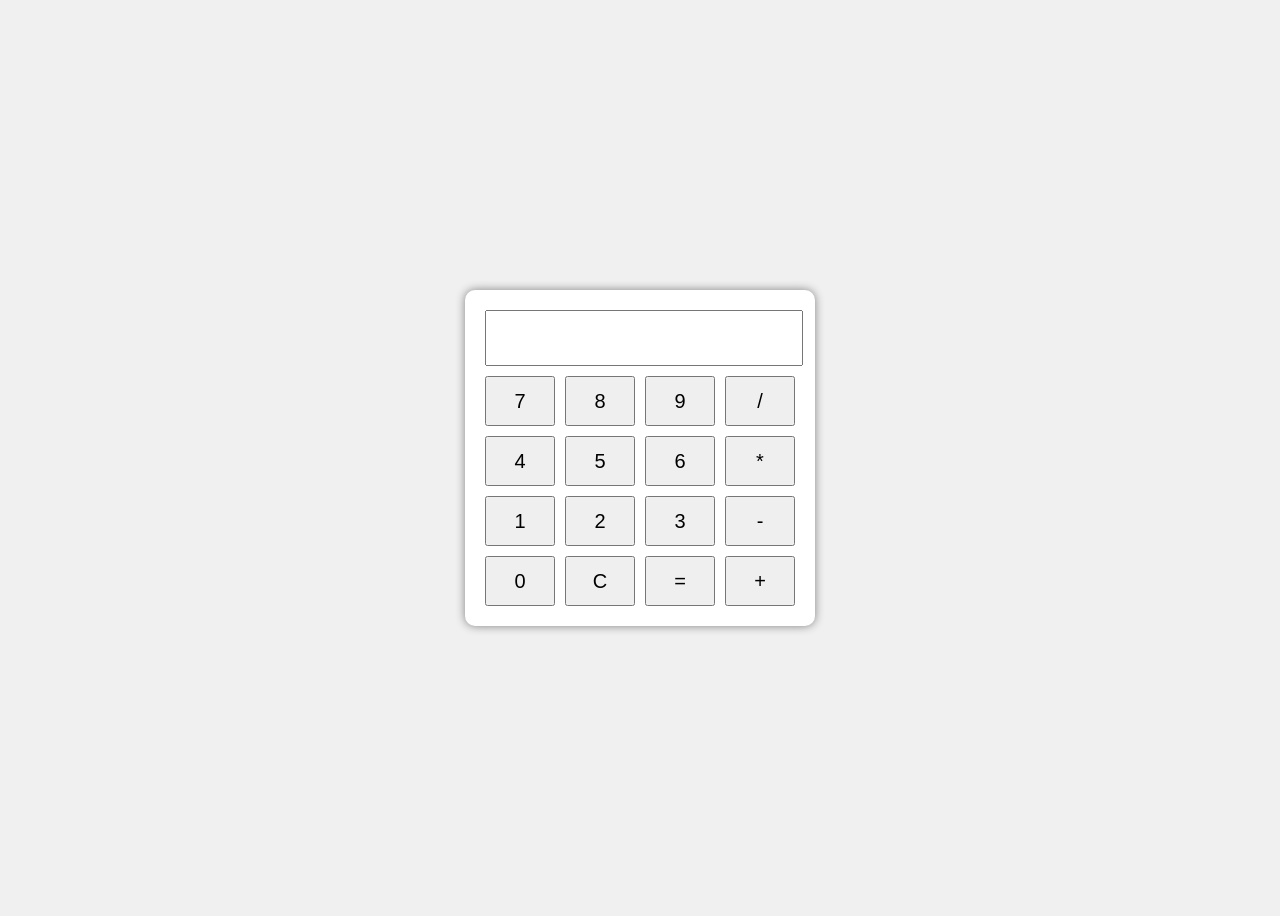
<file: Calculator/index.html>
<!DOCTYPE html>
<html>
<head>
    <title>Calculator</title>
    <link rel="stylesheet" href="style.css">
</head>
<body>

<div class="calculator">

    <input type="text" id="display" readonly>

    <div class="buttons">
        <button onclick="appendValue('7')">7</button>
        <button onclick="appendValue('8')">8</button>
        <button onclick="appendValue('9')">9</button>
        <button onclick="appendValue('/')">/</button>

        <button onclick="appendValue('4')">4</button>
        <button onclick="appendValue('5')">5</button>
        <button onclick="appendValue('6')">6</button>
        <button onclick="appendValue('*')">*</button>

        <button onclick="appendValue('1')">1</button>
        <button onclick="appendValue('2')">2</button>
        <button onclick="appendValue('3')">3</button>
        <button onclick="appendValue('-')">-</button>

        <button onclick="appendValue('0')">0</button>
        <button onclick="clearDisplay()">C</button>
        <button onclick="calculate()">=</button>
        <button onclick="appendValue('+')">+</button>
    </div>

</div>

<script src="script.js"></script>

</body>
</html>
</file>
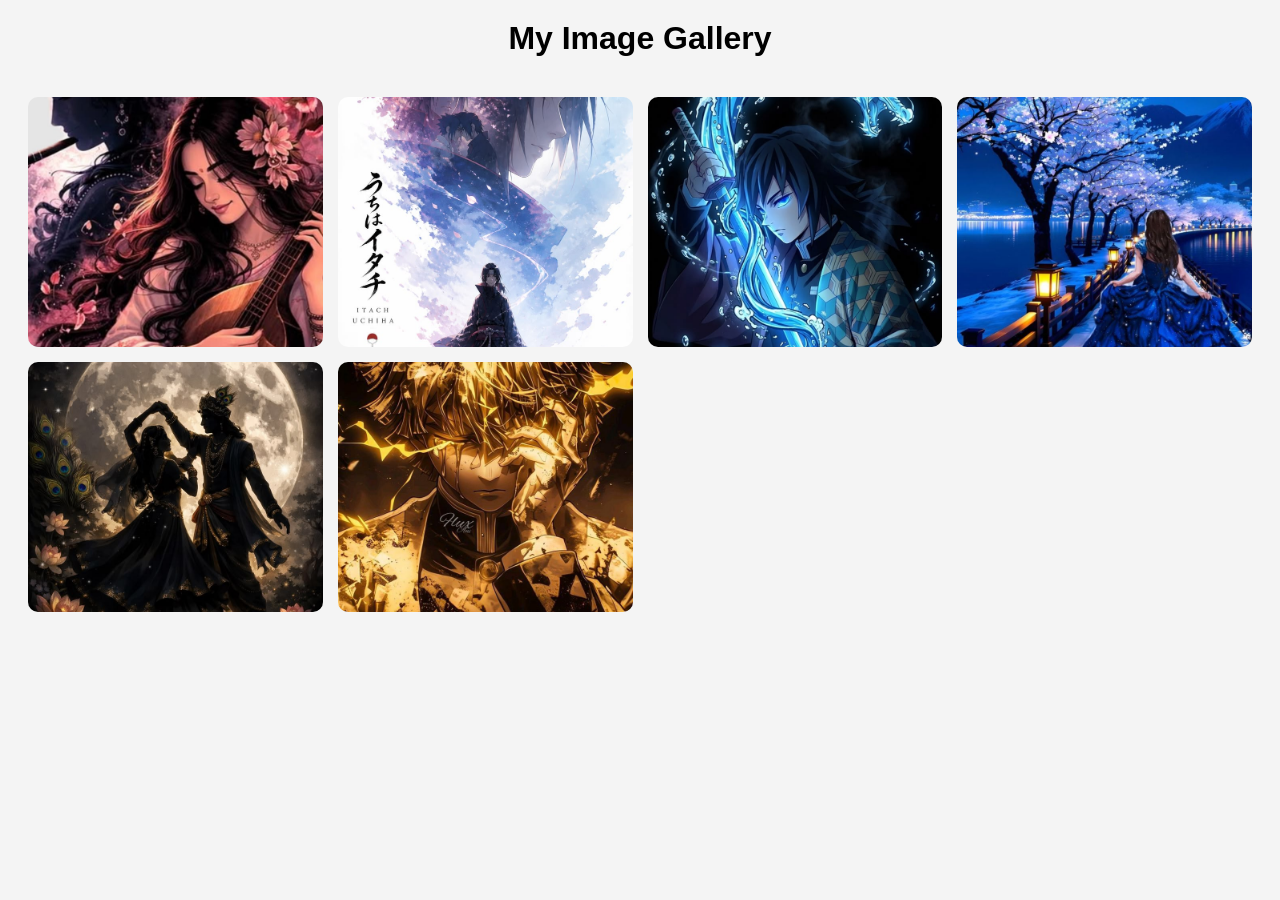
<file: ImageGallery/index.html>
<!DOCTYPE html>
<html>
<head>
    <title>Image Gallery</title>
    <link rel="stylesheet" href="style.css">
</head>
<body>

<h1>My Image Gallery</h1>

<div class="gallery">

    <img src="images/img1.jpg" onclick="openImage(this)">
    <img src="images/img2.jpg" onclick="openImage(this)">
    <img src="images/img3.jpg" onclick="openImage(this)">
    <img src="images/img4.jpg" onclick="openImage(this)">
    <img src="images/img5.jpg" onclick="openImage(this)">
    <img src="images/img6.jpg" onclick="openImage(this)">

</div>

<div id="lightbox" class="lightbox">
    <span class="close" onclick="closeImage()">&times;</span>
    <img id="lightbox-image">
</div>

<script src="script.js"></script>

</body>
</html>
</file>
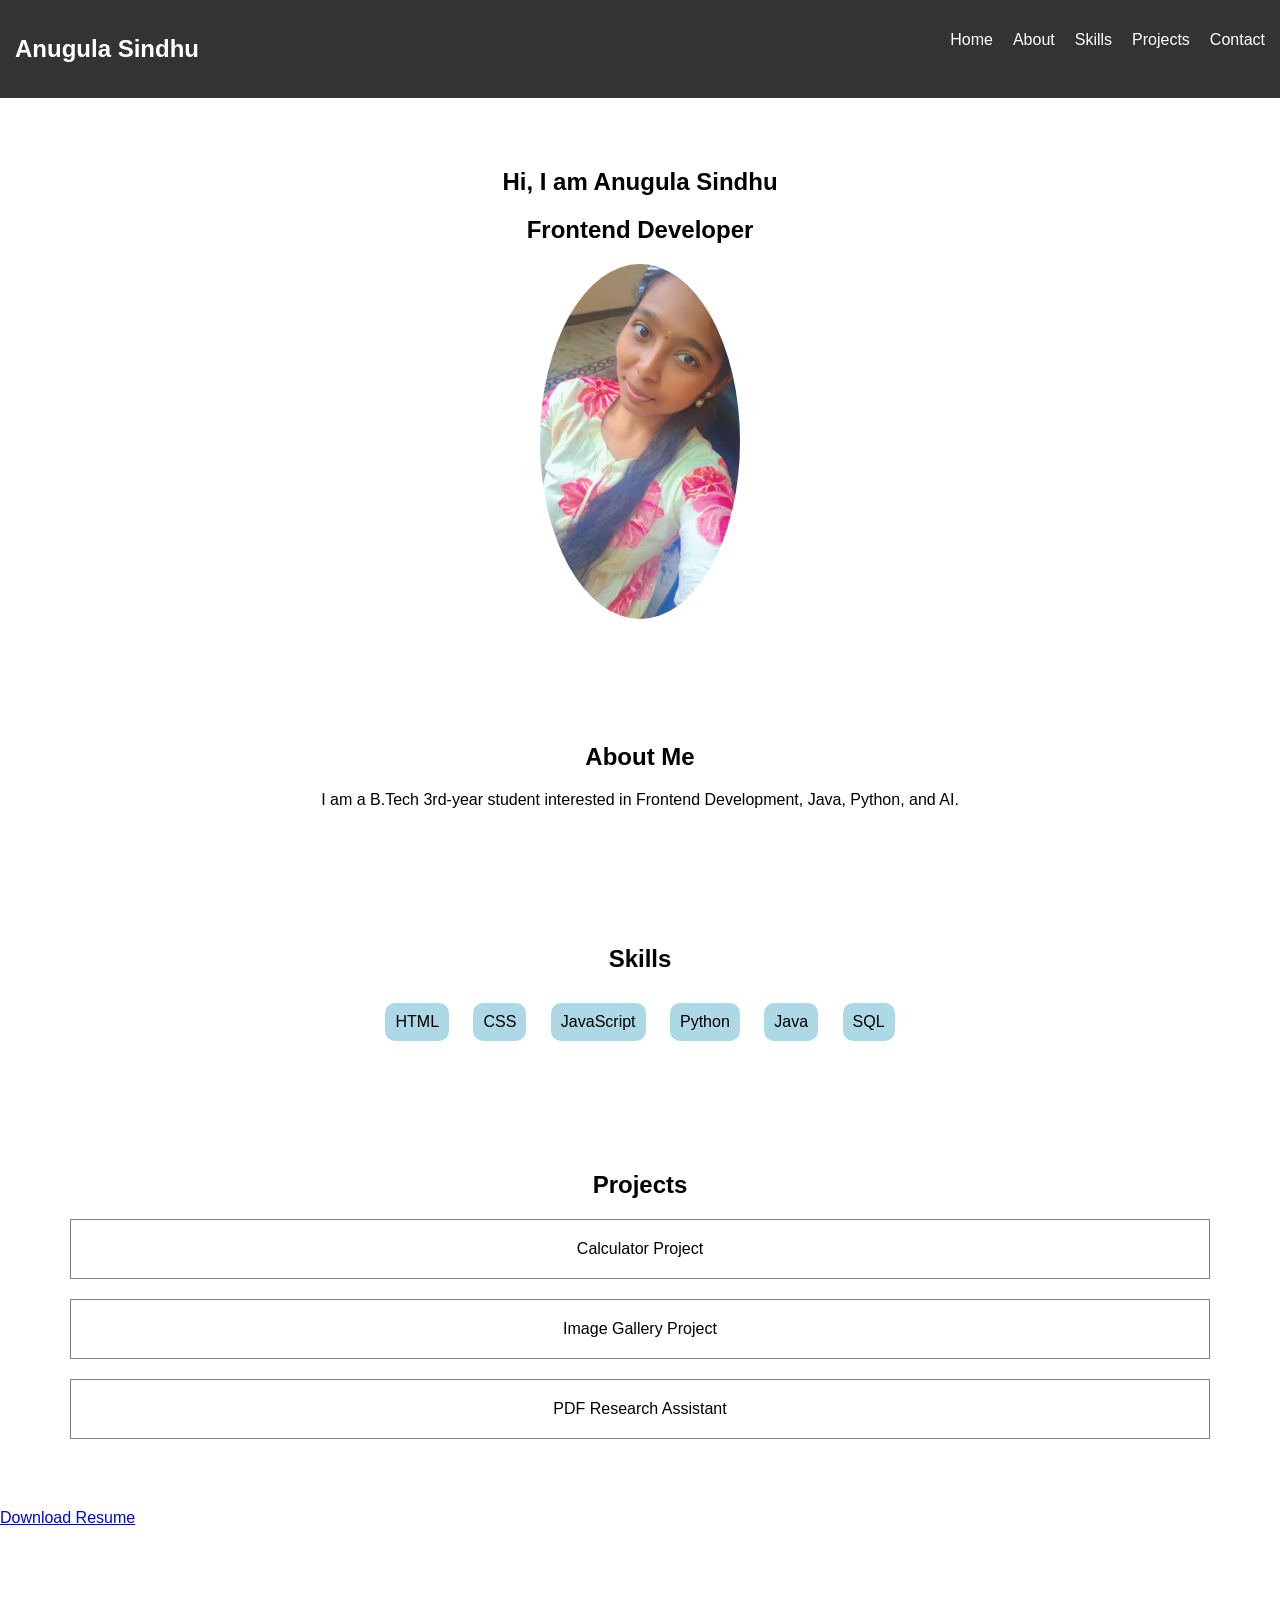
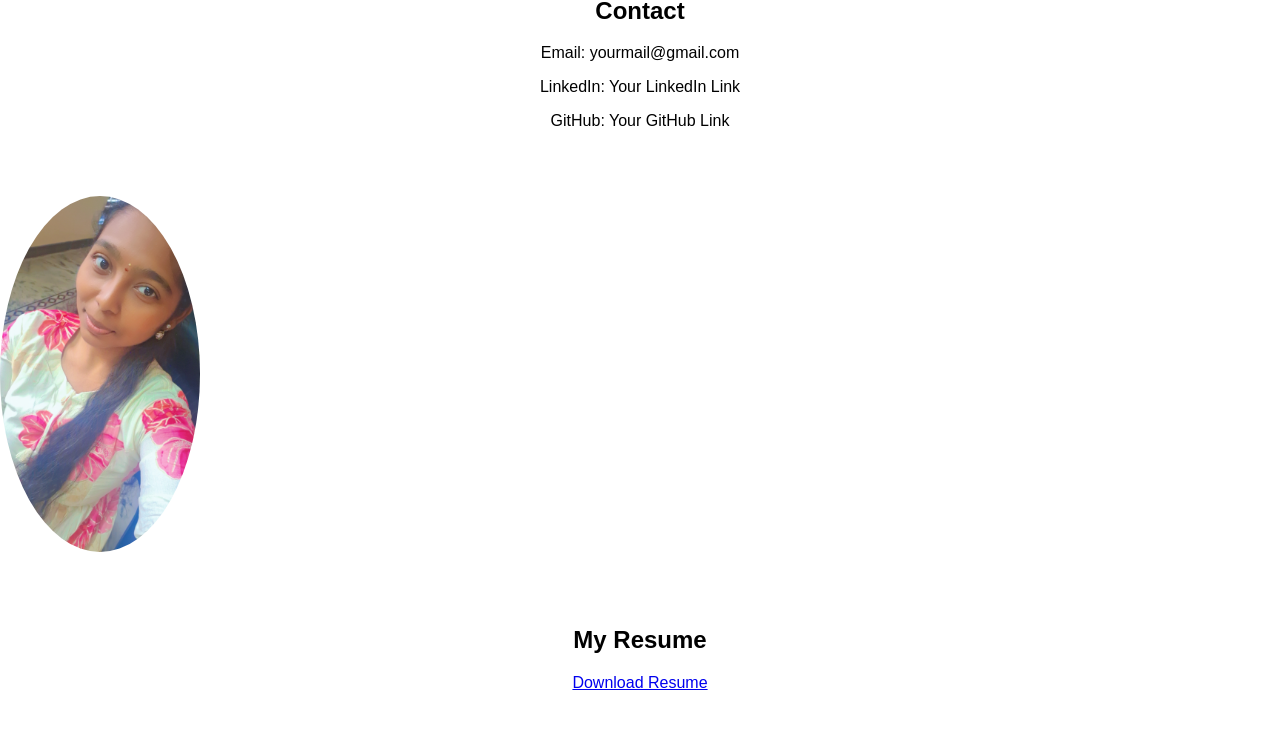
<file: Portfolio/index.html>
<!DOCTYPE html>
<html>
<head>
    <title>My Portfolio</title>
    <link rel="stylesheet" href="style.css">
</head>
<body>
    <nav>
    <h2>Anugula Sindhu</h2>

    <ul>
        <li><a href="#home">Home</a></li>
        <li><a href="#about">About</a></li>
        <li><a href="#skills">Skills</a></li>
        <li><a href="#projects">Projects</a></li>
        <li><a href="#contact">Contact</a></li>
    </ul>
</nav>

</body>
</html>

<section id="home">

    <h1>Hi, I am Anugula Sindhu</h1>

    <h2>Frontend Developer</h2>

    <img src="images/profile.jpg">

</section>
<section id="about">

<h2>About Me</h2>

<p>
I am a B.Tech 3rd-year student interested in
Frontend Development, Java, Python, and AI.
</p>

</section>
<section id="skills">

<h2>Skills</h2>

<div class="skill">HTML</div>
<div class="skill">CSS</div>
<div class="skill">JavaScript</div>
<div class="skill">Python</div>
<div class="skill">Java</div>
<div class="skill">SQL</div>

</section>
<section id="projects">

<h2>Projects</h2>

<div class="project">
    Calculator Project
</div>

<div class="project">
    Image Gallery Project
</div>

<div class="project">
    PDF Research Assistant
</div>

</section>
<a href="resume.pdf" download>
    Download Resume
</a>
<section id="contact">

<h2>Contact</h2>

<p>Email: yourmail@gmail.com</p>

<p>LinkedIn: Your LinkedIn Link</p>

<p>GitHub: Your GitHub Link</p>

</section>
<img src="images/profile.jpg" alt="My Photo">
<section id="resume">
    <h2>My Resume</h2>

    <a href="resume.pdf" download>
        Download Resume
    </a>
</section>
</file>
<file: Calculator/style.css>
body{
    display:flex;
    justify-content:center;
    align-items:center;
    height:100vh;
    background:#f0f0f0;
}

.calculator{
    background:white;
    padding:20px;
    border-radius:10px;
    box-shadow:0px 0px 10px gray;
}

#display{
    width:100%;
    height:50px;
    margin-bottom:10px;
    font-size:24px;
    text-align:right;
}

.buttons{
    display:grid;
    grid-template-columns:repeat(4,70px);
    gap:10px;
}

button{
    height:50px;
    font-size:20px;
    cursor:pointer;
}
</file>
<file: ImageGallery/style.css>
body{
    font-family: Arial;
    background:#f4f4f4;
    text-align:center;
}

h1{
    margin:20px;
}

.gallery{
    display:grid;
    grid-template-columns:repeat(auto-fit,minmax(250px,1fr));
    gap:15px;
    padding:20px;
}

.gallery img{
    width:100%;
    height:250px;
    object-fit:cover;
    border-radius:10px;
    cursor:pointer;
    transition:0.3s;
}

.gallery img:hover{
    transform:scale(1.05);
}

.lightbox{
    display:none;
    position:fixed;
    top:0;
    left:0;
    width:100%;
    height:100%;
    background:rgba(0,0,0,0.8);
}

.lightbox img{
    max-width:80%;
    max-height:80%;
    margin-top:50px;
}

.close{
    position:absolute;
    top:20px;
    right:40px;
    color:white;
    font-size:40px;
    cursor:pointer;
}
</file>
<file: Portfolio/style.css>
body{
    font-family:Arial;
    margin:0;
}

nav{
    background:#333;
    color:white;
    padding:15px;
    display:flex;
    justify-content:space-between;
}

nav ul{
    list-style:none;
    display:flex;
    gap:20px;
}

nav a{
    color:white;
    text-decoration:none;
}

section{
    padding:50px;
    text-align:center;
}

img{
    width:200px;
    border-radius:50%;
}

.skill{
    display:inline-block;
    background:lightblue;
    padding:10px;
    margin:10px;
    border-radius:10px;
}

.project{
    border:1px solid gray;
    padding:20px;
    margin:20px;
}
.resume-btn{
    background-color: blue;
    color: white;
    padding: 10px 20px;
    text-decoration: none;
    border-radius: 5px;
}
</file>
